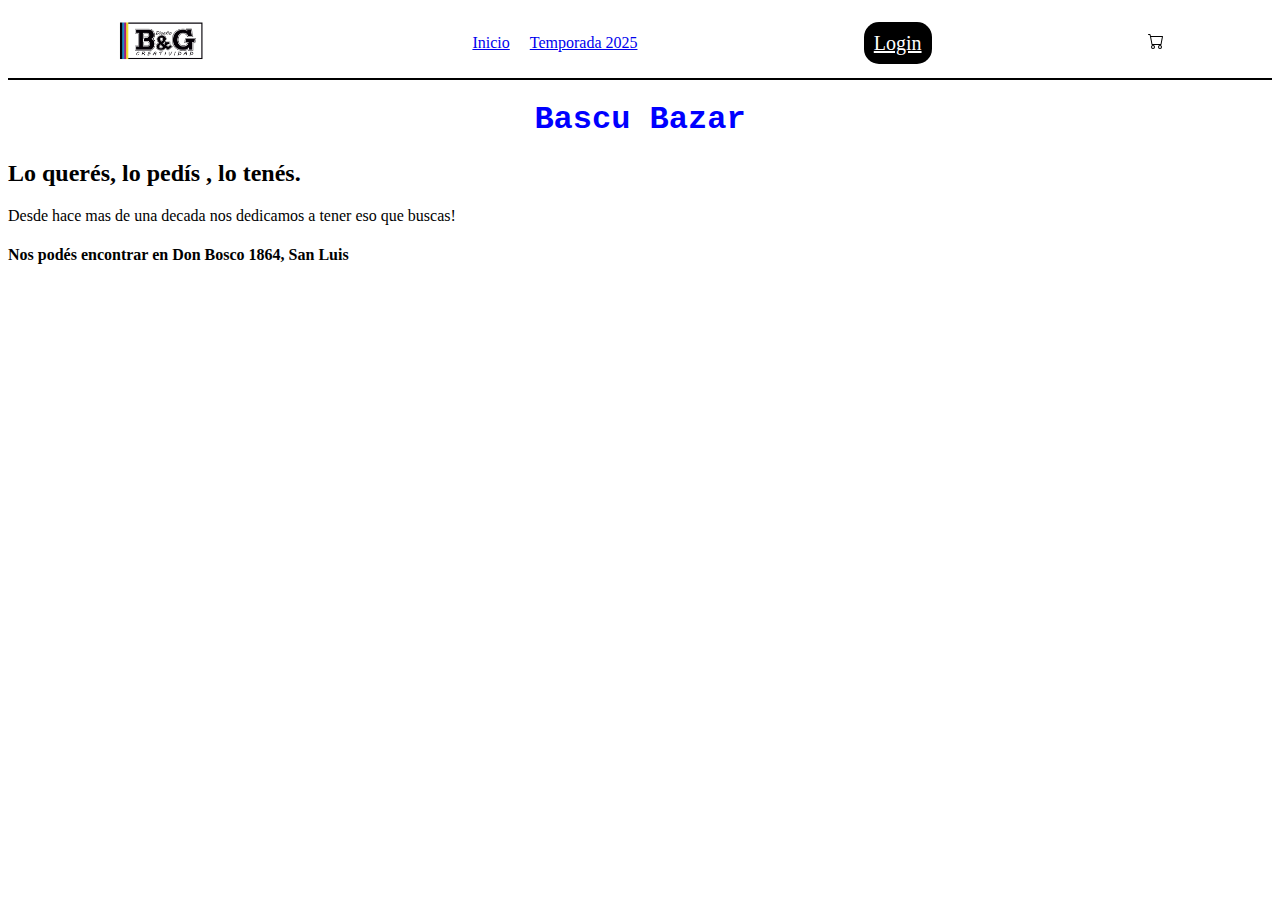
<file: index.html>
<!DOCTYPE html>
<html lang="en">
<head>
    <meta charset="UTF-8">
    <meta name="viewport" content="width=device-width, initial-scale=1.0">
    <title>Bascu Bazar</title>
    <link rel="stylesheet" href="css/style.css">
</head>

<body>
    <nav class="encabezado">
        <div class="logo"><img src="img/LOGO PNG-02.png" alt="logo" width="90px"></div>
        <div class="menu">
            <ul class="menuhorizontal">
                <li class="linkmenu"><a href="#">Inicio</a></li>
                <li class="linkmenu"><a href="pest/temp25.html">Temporada 2025</a></li>
            </ul>
        </div>
        <div><a href="pest/login.html" class="boton-login">Login</a>

        </div>
        <div> <svg xmlns="http://www.w3.org/2000/svg" width="16" height="16" fill="currentColor" class="bi bi-cart" viewBox="0 0 16 16">
            <path d="M0 1.5A.5.5 0 0 1 .5 1H2a.5.5 0 0 1 .485.379L2.89 3H14.5a.5.5 0 0 1 .491.592l-1.5 8A.5.5 0 0 1 13 12H4a.5.5 0 0 1-.491-.408L2.01 3.607 1.61 2H.5a.5.5 0 0 1-.5-.5M3.102 4l1.313 7h8.17l1.313-7zM5 12a2 2 0 1 0 0 4 2 2 0 0 0 0-4m7 0a2 2 0 1 0 0 4 2 2 0 0 0 0-4m-7 1a1 1 0 1 1 0 2 1 1 0 0 1 0-2m7 0a1 1 0 1 1 0 2 1 1 0 0 1 0-2"/>
          </svg>
        </div>



    </nav>
    
</body>
<main>
    <h1 id="titulocentral">Bascu Bazar</h1>
    <h2 id="titulosecundario">Lo querés, lo pedís , lo tenés.</h2>
    <p id="frasebienvenida">Desde hace mas de una decada nos dedicamos a tener eso que buscas!

    </p>

    <h4>Nos podés encontrar en Don Bosco 1864, San Luis</h4>
    <div id="map"><iframe src="https://www.google.com/maps/embed?pb=!1m10!1m8!1m3!1d517.3261082444503!2d-66.33261792413879!3d-33.2872653276481!3m2!1i1024!2i768!4f13.1!5e1!3m2!1ses!2sar!4v1739515682039!5m2!1ses!2sar" width="600" height="450" style="border:0;" allowfullscreen="" loading="lazy" referrerpolicy="no-referrer-when-downgrade"></iframe> </div>




</main>
</html>
</file>
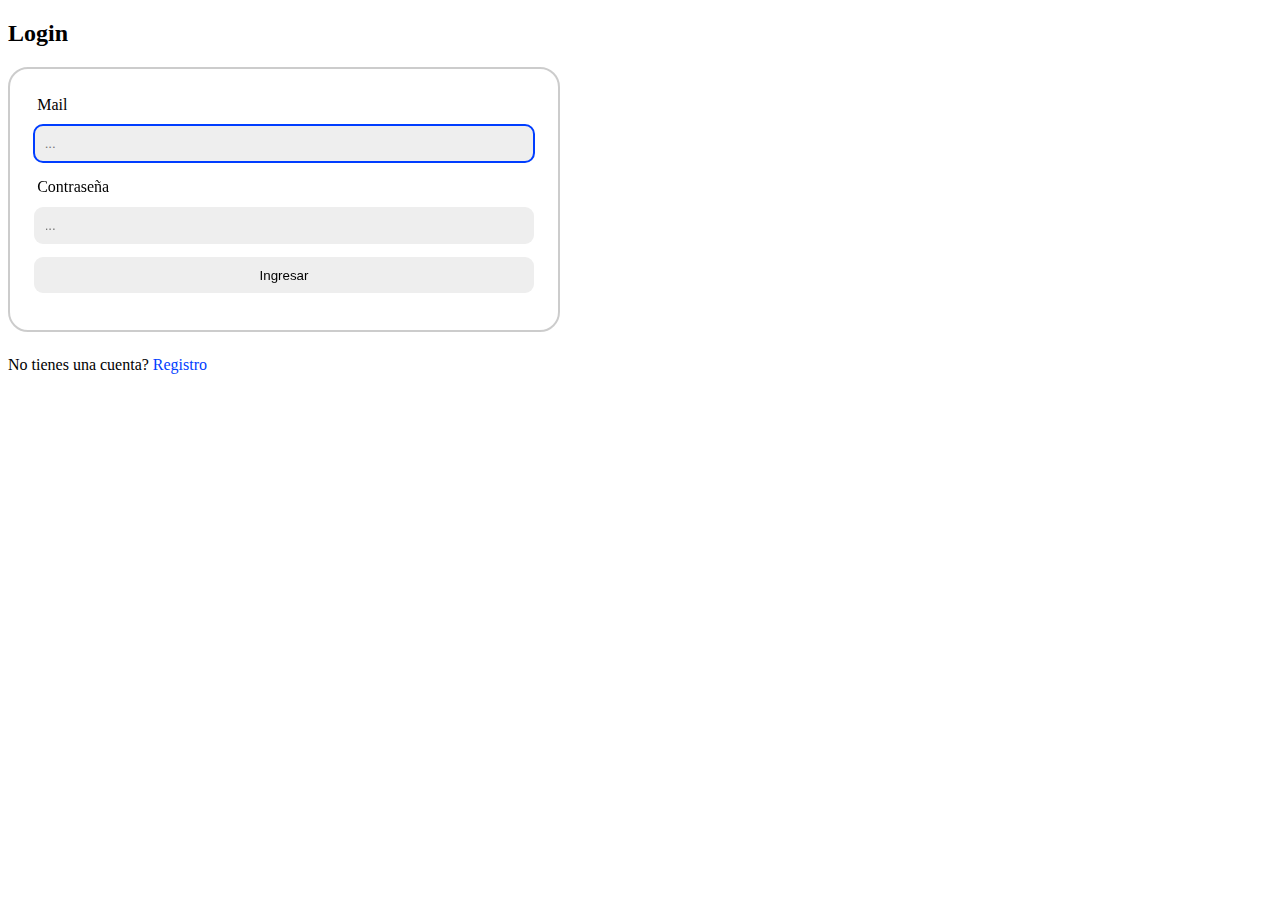
<file: pest/login.html>
<!DOCTYPE html>
<html lang="en">
<head>
    <meta charset="UTF-8">
    <meta name="viewport" content="width=device-width, initial-scale=1.0">
    <title>Login</title>
    <link rel="stylesheet" href="../css/style.css">
</head>

<body>
    <section>
        <h2>Login</h2>
        <form id="loginForm">
            <label>Mail</label>
            <input type="email" placeholder="..." id="email" required autofocus>
            <label>Contraseña</label>
            <input type="password" placeholder="..." id="password" required>
            <input type="submit" value="Ingresar">
        </form>
        <p>No tienes una cuenta? <a href="signup.html">Registro</a></p>
    </section>
    <script src="../js/login.js"></script>
</body>
</html>
</file>
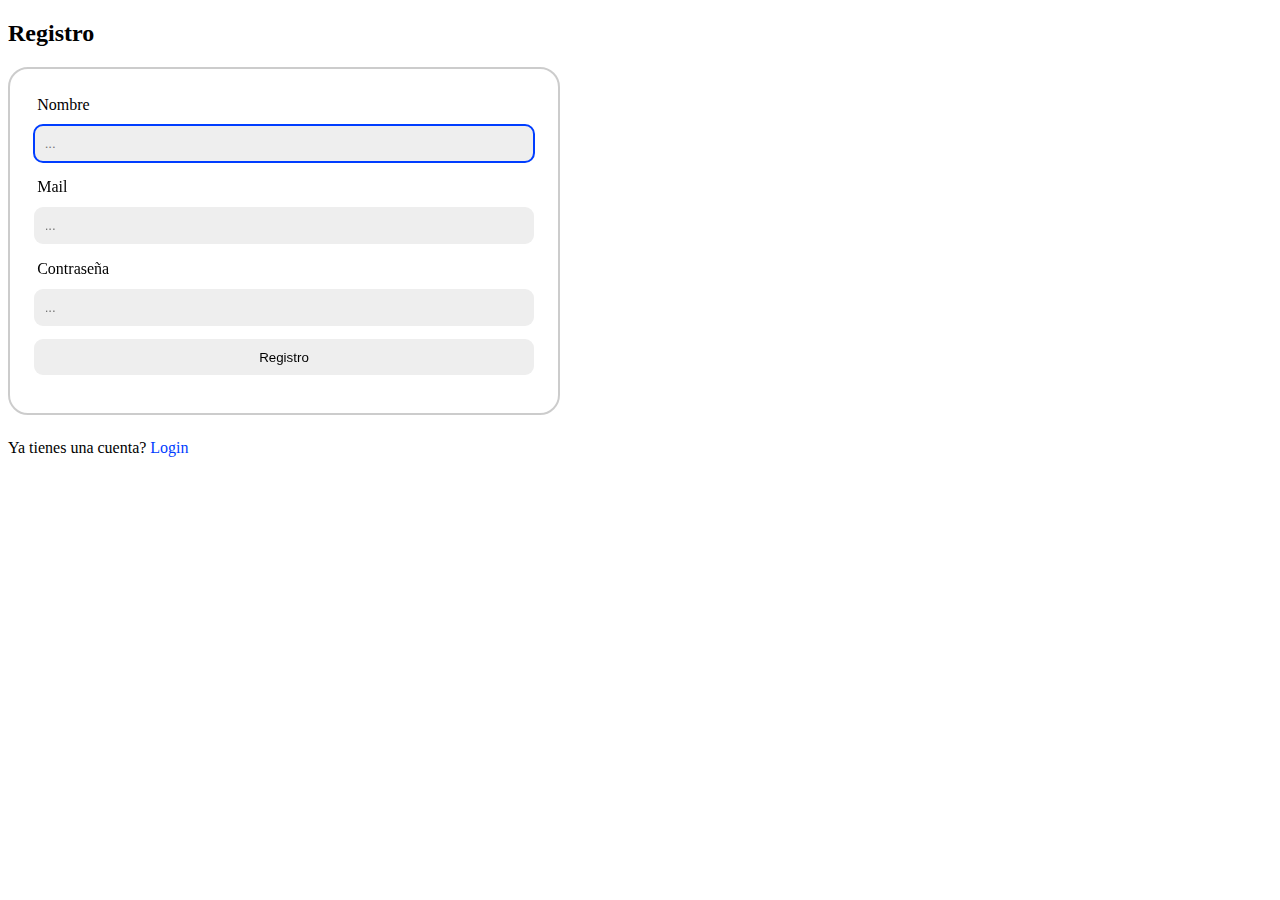
<file: pest/sign-up.html>
<!DOCTYPE html>
<html lang="en">
<head>
    <meta charset="UTF-8">
    <meta name="viewport" content="width=device-width, initial-scale=1.0">
    <link rel="stylesheet" href="../css/style.css">
    <title>Registro</title>
</head>
<body>
    <section>
        <h2>Registro</h2>
        <form id="signupForm">
            <label>Nombre</label>
            <input type="text" placeholder="..." id="name" required autofocus>
            <label>Mail</label>
            <input type="email" placeholder="..." id="email" required>
            <label>Contraseña</label>
            <input type="password" placeholder="..." id="password" required>
            <input type="submit" value="Registro">
        </form>
        <p>Ya tienes una cuenta? <a href="login.html">Login</a></p>
    </section>
    <script src="../js/sign-up.js"></script>
</body>
</html>
</file>
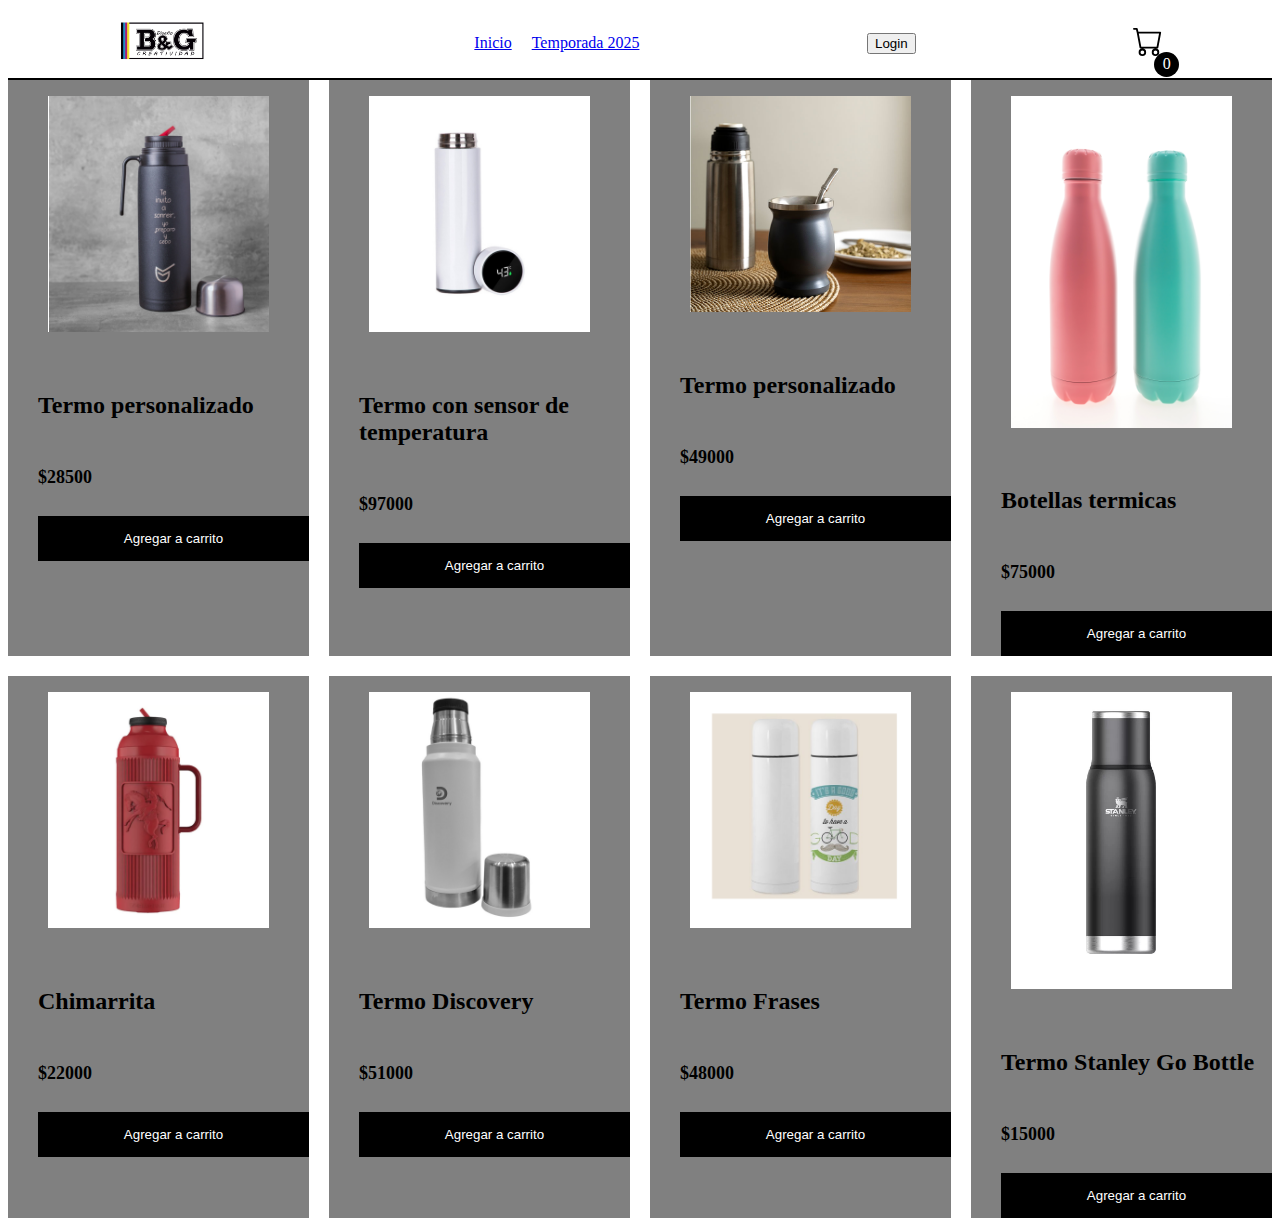
<file: pest/temp25.html>
<!DOCTYPE html>
<html lang="en">
<head>
    <meta charset="UTF-8">
    <meta name="viewport" content="width=device-width, initial-scale=1.0">
    <title>Document</title>
    <link rel="stylesheet" href="../css/style.css">
</head>

<body>
    <header>

    <nav class="encabezado">
        <div class="logo"><img src="../img/LOGO PNG-02.png" alt="logo" width="90px"></div>
        <div class="menu">
            <ul class="menuhorizontal">
                <li class="linkmenu"><a href="../index.html">Inicio</a></li>
                <li class="linkmenu"><a href="temp25.html">Temporada 2025</a></li>
                
            </ul>
        </div>
        <div><button id="boton">Login</button>
            

        </div>
    <div class="icon-container">
        <div class="container-cart-icon"> <svg xmlns="http://www.w3.org/2000/svg" width="16" height="16" fill="currentColor" class="icon-cart" viewBox="0 0 16 16">
        <path d="M0 1.5A.5.5 0 0 1 .5 1H2a.5.5 0 0 1 .485.379L2.89 3H14.5a.5.5 0 0 1 .491.592l-1.5 8A.5.5 0 0 1 13 12H4a.5.5 0 0 1-.491-.408L2.01 3.607 1.61 2H.5a.5.5 0 0 1-.5-.5M3.102 4l1.313 7h8.17l1.313-7zM5 12a2 2 0 1 0 0 4 2 2 0 0 0 0-4m7 0a2 2 0 1 0 0 4 2 2 0 0 0 0-4m-7 1a1 1 0 1 1 0 2 1 1 0 0 1 0-2m7 0a1 1 0 1 1 0 2 1 1 0 0 1 0-2"/>
      </svg>
      <div class="contador"> 
        <span id="contador-productos">0</span>
      </div>
      </div>
      <div class="container-cart-products hidden-cart">
        <div class="row-product">
        <div class="cart-product">
            <div class="info-cart-product">
                <span class="cantidad-producto-carrito">1</span>
                <p class="titulo-producto-carrito">Calzado Nike

                </p>
                <span class="precio-producto-carrito">$20000</span>
                

            </div>
            <svg xmlns="http://www.w3.org/2000/svg" width="16" height="16" fill="currentColor" class="icon-close" viewBox="0 0 16 16">
                <path d="M2.146 2.854a.5.5 0 1 1 .708-.708L8 7.293l5.146-5.147a.5.5 0 0 1 .708.708L8.707 8l5.147 5.146a.5.5 0 0 1-.708.708L8 8.707l-5.146 5.147a.5.5 0 0 1-.708-.708L7.293 8z"/>
              </svg>
         </div>      
        </div>

        <div class="cart-total hidden">
            <h3>Total</h3>
            <span class="total-pagar">$28000</span>
        </div>
        <p class="cart-empty">El carrito está vacio</p>
      </div>
    </div>

    </nav>
</header>

<main>
    <div class="grid-container">
        <div class="grid-item">
            <figure><img src="../img/lumilagro.png" alt="Termo lumilagro"></figure> 
            
            <div class="producto"> <h2>Termo personalizado</h2>
                <p class="precio">$28500</p>
                <button id="boton-agregar" class="btn-add-cart">Agregar a carrito</button>
            </div>
        </div>

        <div class="grid-item">
            <figure><img src="../img/Termo sensor.png" alt="Termo inteligente"></figure> 
            
            <div class="producto"> <h2>Termo con sensor de temperatura</h2>
                <p class="precio">$97000</p>
                <button id="boton-agregar" class="btn-add-cart">Agregar a carrito</button>
            </div>
        </div>
       

        <div class="grid-item">
            <figure><img src="../img/preparing-mate-concept-with-cute-mug.jpg" alt="Termo Mate"></figure> 
            
            <div class="producto"> <h2>Termo personalizado</h2>
                <p class="precio">$49000</p>
                <button id="boton-agregar" class="btn-add-cart">Agregar a carrito</button>
            </div>
        </div>
       
        <div class="grid-item">
            <figure><img src="../img/stainless-vacuum-flask-bottle.jpg" alt="Botellas termicas"></figure> 
            
            <div class="producto"> <h2>Botellas termicas</h2>
                <p class="precio">$75000</p>
                <button id="boton-agregar" class="btn-add-cart">Agregar a carrito</button>
            </div>
        </div>
       
    
        <div class="grid-item">
            <figure><img src="../img/chimarrita.png" alt="Chimarrita"></figure> 
            
            <div class="producto"> <h2>Chimarrita</h2>
                <p class="precio">$22000</p>
                <button id="boton-agregar" class="btn-add-cart">Agregar a carrito</button>
            </div>
        </div>
       
    
        <div class="grid-item">
            <figure><img src="../img/discovery.png" alt="Termo Discovery"></figure> 
            
            <div class="producto"> <h2>Termo Discovery</h2>
                <p class="precio">$51000</p>
                <button id="boton-agregar" class="btn-add-cart">Agregar a carrito</button>
            </div>
        </div>
       
    
        <div class="grid-item">
            <figure><img src="../img/goodday.png" alt="Termo Goodday"></figure> 
            
            <div class="producto"> <h2>Termo Frases</h2>
                <p class="precio">$48000</p>
                <button id="boton-agregar" class="btn-add-cart">Agregar a carrito</button>
            </div>
        </div>
        <div class="grid-item">
            <figure><img src="../img/Termo.jpeg" alt="Termo Stanley"></figure> 
            
            <div class="producto"> <h2>Termo Stanley Go Bottle</h2>
                <p class="precio">$15000</p>
                <button id="boton-agregar" class="btn-add-cart">Agregar a carrito</button>
            </div>
        </div>
       
    </div>

    <script src="../main.js"></script>
</body>


</main>
</html>
</file>
<file: css/style.css>
.encabezado {
    justify-content: space-around;
    align-items: center;
    align-content: space-around;
    display: flex;
    margin: auto;
    border-bottom: 2px solid black;
}

.menuhorizontal {
    display: flex;
    list-style-type: none;
    align-items: center;
    align-content: space-around;
    margin

}
.boton-login {
  font-weight: 300;
  font-size: 20px;
  border-radius: 15px;
  color: white;
  background-color: black;
  border: none;
  padding: 10px;
  
}

.icon-cart {
 
  width: 30px;
  height: 30px;

  
}

.icon-cart:hover {
cursor: pointer;

}

.linkmenu {
    padding: 10px;
    border-radius: 5px;
    border-color: 1px solid blue;
    text-decoration-color: blue;
}

.linkmenu a:hover {
    background-color: rgb(152, 152, 255);
    text-decoration-color: white;
    padding: 12px;
    border-radius: 5px;
    color: white;
    font-weight: bold;
}

#titulocentral {
    text-align: center;
     font-family: 'Courier New', Courier, monospace;
    font-weight: bold;
    color: blue;
    justify-content: center;
}
img{
  max-width: 100%;
}

.contador{
  position: absolute;
  background-color: black;
  top: 75%;
  right: -1em;
  color: white;
  justify-content: center;
  align-items: center;
  display: flex;
  width: 25px;
  height: 25px;
  border-radius: 50%;
}

.icon-container {
  position: relative;

}
.container-cart-products {
position: absolute;
top: 50px;
right: 0;
background-color: white;
width: 400px;
z-index: 1;
box-shadow: 0 10px 20px rgba(0, 0, 0, 0.20);
border-radius: 10px;
}

.hidden-cart {

  display: none;
}
.cart-product {
display: flex;
justify-content: space-between;
padding: 30px;
align-items: center;
align-content: center;
border-bottom: 1px solid black;
}

.info-cart-product {
display: flex;
justify-content: space-between;
flex: 0.8;
align-items: center;

}
.icon-close {
  width: 25px;
  height: 25px;
  align-items: center;
}
.icon-close:hover {
  color: #003DFF;
}
.contador-productos{ font-size: 20px;

}

.cantidad-producto-carrito {
  font-size: 20px;
  font-weight: 300;


}

.precio-producto-carrito {
  font-weight: 700;
  font-size: 20px;
  margin-left: 10px;

}

.cart-total {
display: flex;
justify-content: center;
align-items: center;
padding: 20px 0;
gap: 20px;

}

.cart-total h3{
  font-weight: 700;
  font-size: 20px;
  
}

.total-pagar {
font-size: 20px;
font-weight: 900;

}



.grid-container {
    display: grid;
    grid-template-columns: repeat(4, 1fr);
    gap: 20px;
    
}
  
  .grid-item {
  background-color: gray;


  }
  .grid-item figure img {
    width: 100%;
    height: 200 px;
    object-fit: cover;
  }
   .producto { padding-left: 30px;
    padding-top: 20px;
    display: flex;
    flex-direction: column;
    gap: 10px;
  }
   .precio{ font-size: large;
  font-weight: 900;}

  .producto button {
    border: none;
    background: none;
    background-color: black;
    color: white;
    padding: 15px 10px;
    justify-content: center;

  }

  .producto button:hover{
    background-color: rgb(255, 252, 252);
    border: 1px solid black;
    color: black;

  }

section form {
padding: 1.5rem;
display: flex;
flex-wrap: wrap;
max-width: 500px;
border-radius: 20px;
border: 2px solid rgba(0, 0, 0, 0.20);
}

section form label {
width: 100px;
padding: 0.2em;
margin-bottom: 0.5em;
}

section form input {
width: 100%;
margin-bottom: 1.0em;
padding: 0.8em;
border-radius: 9px;
border: none;
outline-color: #003DFF;
background-color: #eee;

}
section form input [tipe='submit'] {

  margin-top: 1.5em;
  background-color: #003DFF;
  color: #eee; 
  font-family: var(--font-mono);
  transition: var(--transition);
}

section form input [tipe='submit']:active {

  transform: scale(0.97);
}
section p {
  margin-top: 1.5em;

}
section p a {
  text-decoration: none;
  color: #003DFF;
}

.button{
  background-color: #003DFF;
  color: #eee; 
  font-family: var(--font-mono);
  transition: var(--transition);
  border: none;
  padding: 0,5em 1em;
  border-radius: 9px;
  margin-top: 1.5em;
  font-size: 1em;

}
</file>
